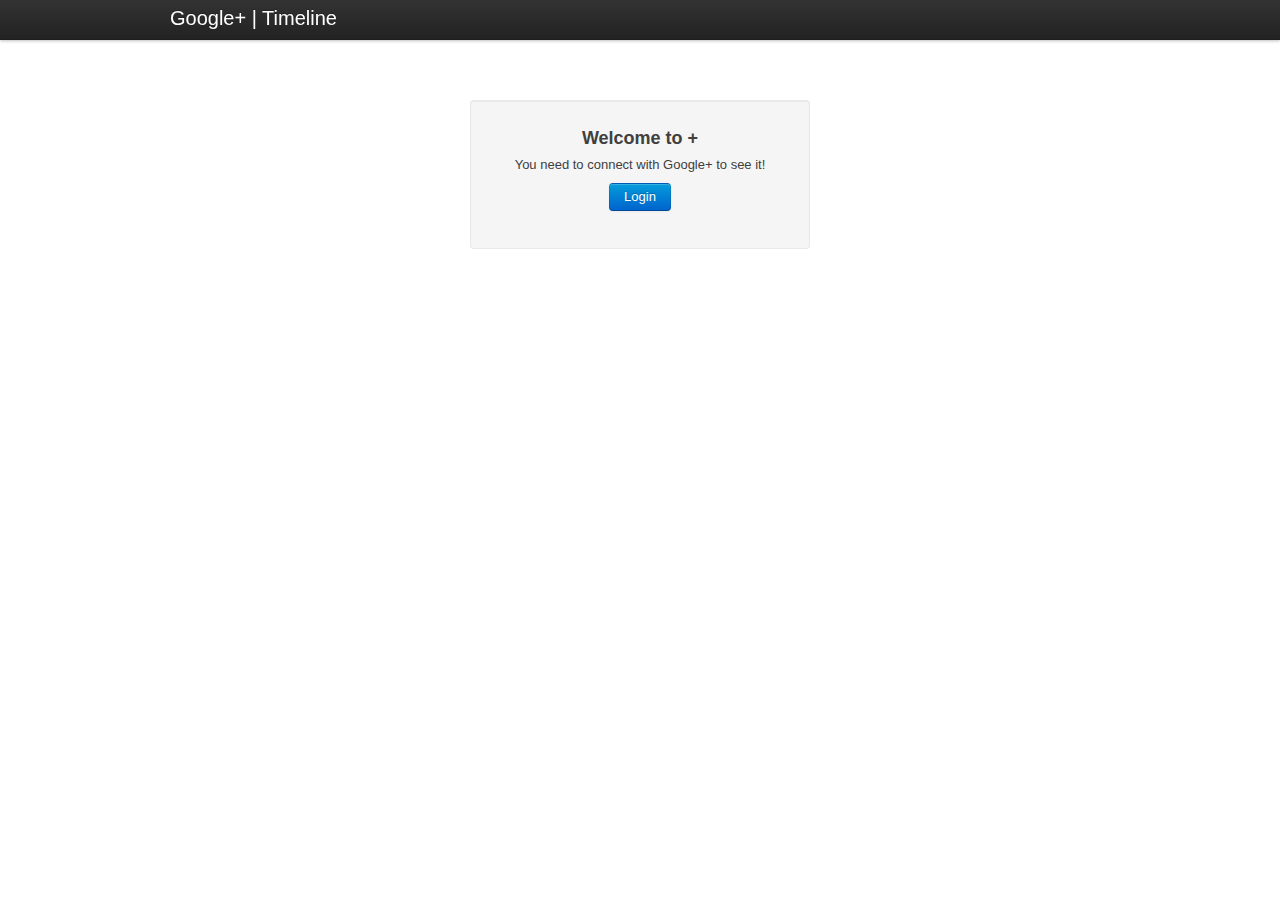
<file: index.html>
<!doctype html>
<html>
<head>
    <style type=text/css>
      td  { vertical-align: top; padding: 0.5em }
      img { border:0 }

      iframe {
      height: 100%;
      vertical-align: bottom;
      width: 100%;
      }
    </style>
    <link rel="stylesheet" href="css/bootstrap.css" type="text/css">
    <link rel="stylesheet" href="css/style.css" type="text/css">
    <link rel="stylesheet" href="css/style.css" type="text/css">
    <link rel="stylesheet" href="css/bootstrap.css" type="text/css">
</head>
<body>
 <div class="topbar-wrapper" style="z-index: 5;">
    <div class="topbar" data-dropdown="dropdown" >
      <div class="topbar-inner">
        <div class="container">
          <h3><a href="#">Google+ | Timeline</a></h3>
        </div>
      </div><!-- /topbar-inner -->
    </div><!-- /topbar -->
  </div><!-- /topbar-wrapper -->
  <div class='container'>
	
		<div class='well' style='width : 300px; margin : auto; margin-top : 100px'>
			<center>
    <h3>Welcome to +</h3>
    <p>You need to connect with Google+ to see it!</p>
  
    <form action="/login" method="post">
      <div><input type="submit" value="Login" class='btn primary'></div>
    </form>
  </center>
		</div>
  </div>
 </body>
</file>
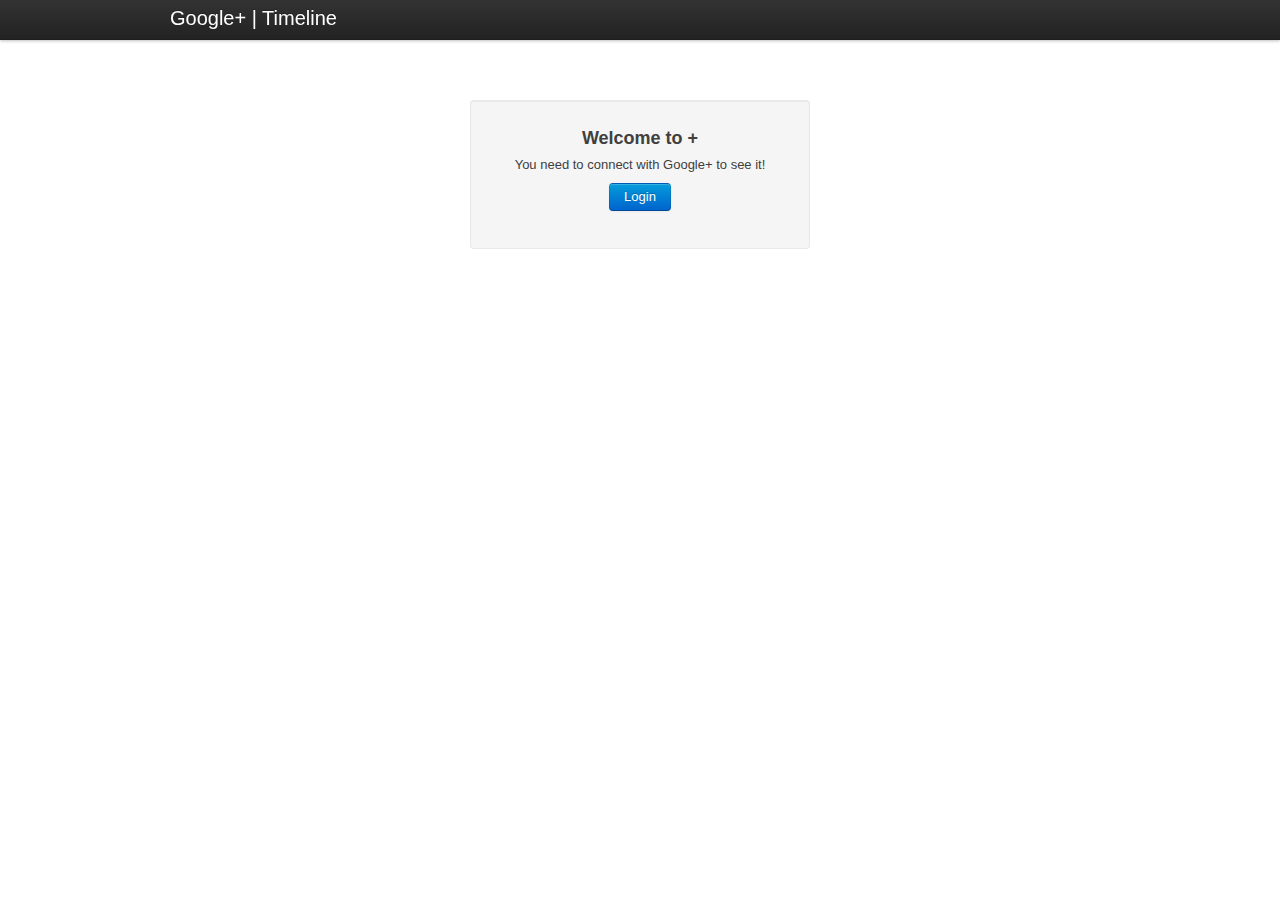
<file: login.html>
<!doctype html>
<html>
<head>
    <style type=text/css>
      td  { vertical-align: top; padding: 0.5em }
      img { border:0 }

      iframe {
      height: 100%;
      vertical-align: bottom;
      width: 100%;
      }
    </style>

    <link rel="stylesheet" href="css/style.css" type="text/css">
    <link rel="stylesheet" href="css/bootstrap.css" type="text/css">
</head>
<body>
 <div class="topbar-wrapper" style="z-index: 5;">
    <div class="topbar" data-dropdown="dropdown" >
      <div class="topbar-inner">
        <div class="container">
          <h3><a href="#">Google+ | Timeline</a></h3>
        </div>
      </div><!-- /topbar-inner -->
    </div><!-- /topbar -->
  </div><!-- /topbar-wrapper -->
  <div class='container'>
	
		<div class='well' style='width : 300px; margin : auto; margin-top : 100px'>
			<center>
    <h3>Welcome to +</h3>
    <p>You need to connect with Google+ to see it!</p>
  
    <form action="/login" method="post">
      <div><input type="submit" value="Login" class='btn primary'></div>
    </form>
  </center>
		</div>
  </div>

</body>
</file>
<file: css/style.css>
/*
 * Copyright 2011 Google Inc.
 * Licensed under the Apache License, Version 2.0 (the "License");
 * you may not use this file except in compliance with the License.
 * You may obtain a copy of the License at
 *
 *     http://www.apache.org/licenses/LICENSE-2.0
 *
 * Unless required by applicable law or agreed to in writing, software
 * distributed under the License is distributed on an "AS IS" BASIS,
 * WITHOUT WARRANTIES OR CONDITIONS OF ANY KIND, either express or implied.
 * See the License for the specific language governing permissions and
 * limitations under the License.
 */

body {
  font-family: Arial,sans-serif;
  margin: auto;
}

.box {
  border: .5em solid #E3E9FF;
  -webkit-box-orient: vertical;
  -webkit-box-align: center;

  -moz-box-orient: vertical;
  -moz-box-align: center;

  display: block;
  box-orient: vertical;
  box-align: center;

  width: 350px;
  height: auto;

  margin: auto;
  padding: 10px;
}

.box table{
    table-layout:fixed;
    word-wrap: break-word;
}

.me {
/*  -webkit-box-flex: 1;
  -moz-box-flex: 1;
  box-flex: 1;
  width: 100px;
*/}

header {
  color:#000;
  padding:2px 5px;
  font-size:100%;
  width: 400px;
  margin: auto;
  text-align: center
}
footer {
  color:#001;
  font-size:70%;
  overflow: visible;
  margin: auto;
  padding-top: 5px;
  text-align: center
}

header h1.logo {
  margin:6px 0;
  padding:0;
  cursor:pointer;
  font-size:24px;
  line-height:20px;
}

.login {
  font-size: 200%;
  display: block;
  margin: auto;
  cursor: pointer;
  text-align: center;
  font-weight: bold;
  color: #2779AA;
  line-height: normal;
}

.logout {
  font-weight: normal;
  padding-top: -5px;
  margin-top: 0px;
}


.container {
  width: 850px;
  margin: auto;
}

.fbh {
  background: #ccc;
  border-left: 1px solid gray;
  border-bottom: 1px solid gray;
  border-right: 1px solid gray;
  border-bottom-left-radius: 10px;
  border-bottom-right-radius: 10px;
  padding: 0 !important;
}

#header {
  width: 100%;
  height: 315px;
  background: url(http://farm7.static.flickr.com/6076/6119692930_f400ec0835_b.jpg) center center no-repeat;
  position: relative;
  border: 0;
  padding: 0;
}

.me {
  position: absolute;
  left: 25px;
  bottom: -50px;
  padding: 5px;
  background: #fff;
  border-radius: 5px;
  border: 1px solid gray;
  line-height: 0;
}

.name {
  margin: 20px;
  margin-left: 180px;
}

.name p {
  font-size: 40px;
}

.desc {
  margin-top: 30px;
  padding: 10px 20px;
}

.desc h1 {
  margin: 0;
}

#line {
  width: 0 !important;
  padding: 3px !important;
}

.span7 {
  width: 445px !important;
}

#leftCtn .well,
#rightCtn .well {
  position: relative;
}

#leftCtn .well::before {
  content: '';
  display: block;
  position: absolute;
  right: -21px;
  border-color: transparent transparent transparent #E9E9E9;
  border-style: solid;
  border-width: 10px;
  width: 0;
  height: 0;
}

#rightCtn .well::before {
  content: '';
  display: block;
  position: absolute;
  left: -21px;
  border-color: transparent #E9E9E9 transparent transparent;
  border-style: solid;
  border-width: 10px;
  width: 0;
  height: 0;
}

.yocontent {
  border: 1px solid #EEE;
  background-color:#FFF;
  padding: 10px;
  border-radius: 3px;
}
</file>
